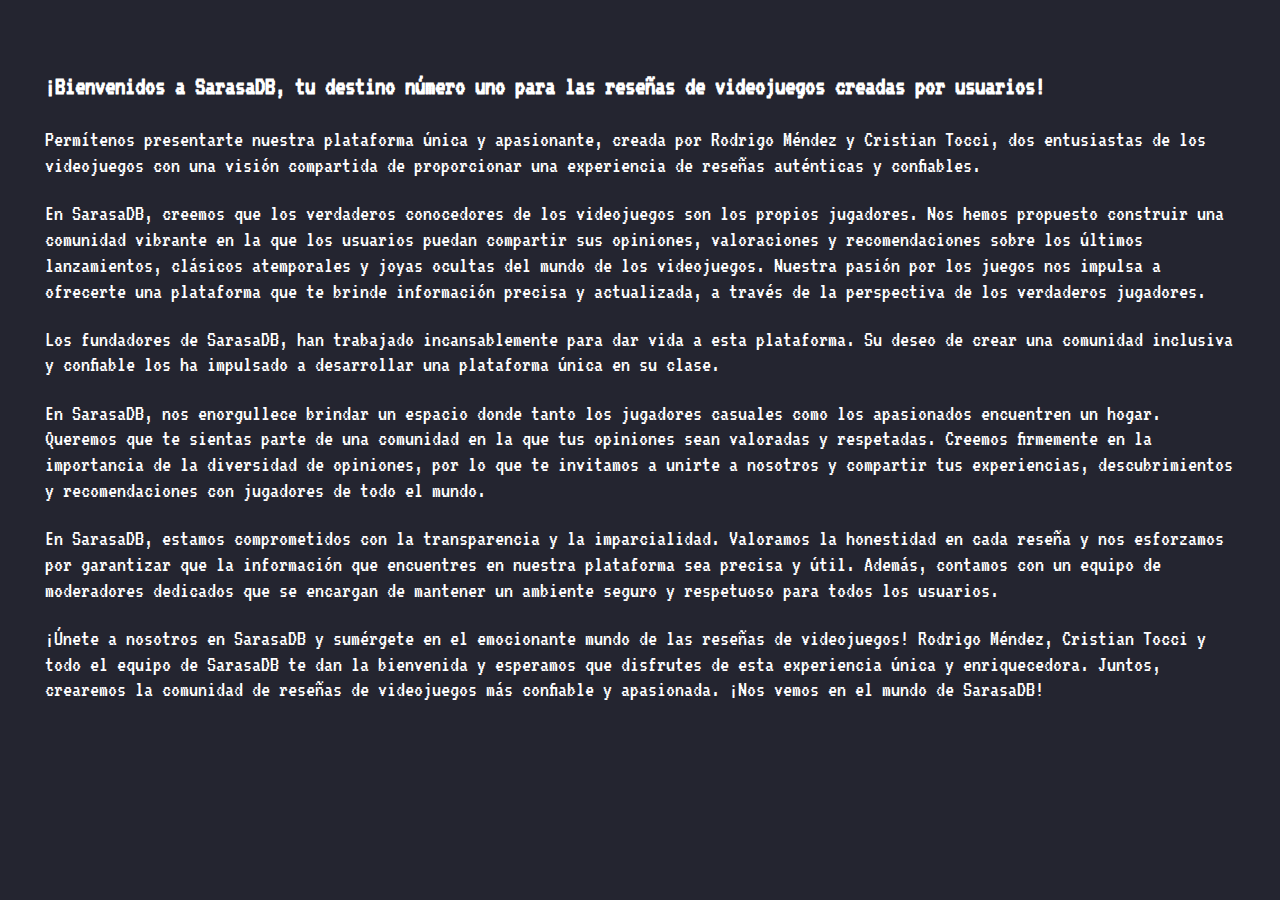
<file: acerca-de-nosotros/acerca-de-nosotros.html>
<!DOCTYPE html>
<html lang="es">
<head>
    <meta charset="UTF-8">
    <meta http-equiv="X-UA-Compatible" content="IE=edge">
    <meta name="viewport" content="width=device-width, initial-scale=1.0">
    <link rel="preconnect" href="https://fonts.googleapis.com">
    <link rel="preconnect" href="https://fonts.gstatic.com" crossorigin>
    <link href="https://fonts.googleapis.com/css2?family=Roboto:wght@300&display=swap" rel="stylesheet">
    <link href="https://fonts.googleapis.com/css2?family=VT323" rel="stylesheet">
    <link rel="stylesheet" href="../styles/normalize.css">
    <link rel="stylesheet" href="./styles/styles.css">
    <title>SarasaDB - Acerca de Nosotros</title>
</head>
<body>
    <H3>¡Bienvenidos a SarasaDB, tu destino número uno para las reseñas de videojuegos creadas por usuarios! </H3>
    <section class="about-us">
        <p>
            Permítenos presentarte nuestra plataforma única y apasionante, creada por Rodrigo Méndez y Cristian Tocci, dos entusiastas de los videojuegos con una visión compartida de proporcionar una experiencia de reseñas auténticas y confiables.
        </p>
        <p>
            En SarasaDB, creemos que los verdaderos conocedores de los videojuegos son los propios jugadores. Nos hemos propuesto construir una comunidad vibrante en la que los usuarios puedan compartir sus opiniones, valoraciones y recomendaciones sobre los últimos lanzamientos, clásicos atemporales y joyas ocultas del mundo de los videojuegos. Nuestra pasión por los juegos nos impulsa a ofrecerte una plataforma que te brinde información precisa y actualizada, a través de la perspectiva de los verdaderos jugadores.
        </p>
        <p>
            Los fundadores de SarasaDB, han trabajado incansablemente para dar vida a esta plataforma. Su deseo de crear una comunidad inclusiva y confiable los ha impulsado a desarrollar una plataforma única en su clase.
        </p>
        <p>
            En SarasaDB, nos enorgullece brindar un espacio donde tanto los jugadores casuales como los apasionados encuentren un hogar. Queremos que te sientas parte de una comunidad en la que tus opiniones sean valoradas y respetadas. Creemos firmemente en la importancia de la diversidad de opiniones, por lo que te invitamos a unirte a nosotros y compartir tus experiencias, descubrimientos y recomendaciones con jugadores de todo el mundo.
        </p>
        <p>
            En SarasaDB, estamos comprometidos con la transparencia y la imparcialidad. Valoramos la honestidad en cada reseña y nos esforzamos por garantizar que la información que encuentres en nuestra plataforma sea precisa y útil. Además, contamos con un equipo de moderadores dedicados que se encargan de mantener un ambiente seguro y respetuoso para todos los usuarios.
        </p>
        <p>
            ¡Únete a nosotros en SarasaDB y sumérgete en el emocionante mundo de las reseñas de videojuegos! Rodrigo Méndez, Cristian Tocci y todo el equipo de SarasaDB te dan la bienvenida y esperamos que disfrutes de esta experiencia única y enriquecedora. Juntos, crearemos la comunidad de reseñas de videojuegos más confiable y apasionada. ¡Nos vemos en el mundo de SarasaDB!
        </p>
    </section>
</body>
</html>
</file>
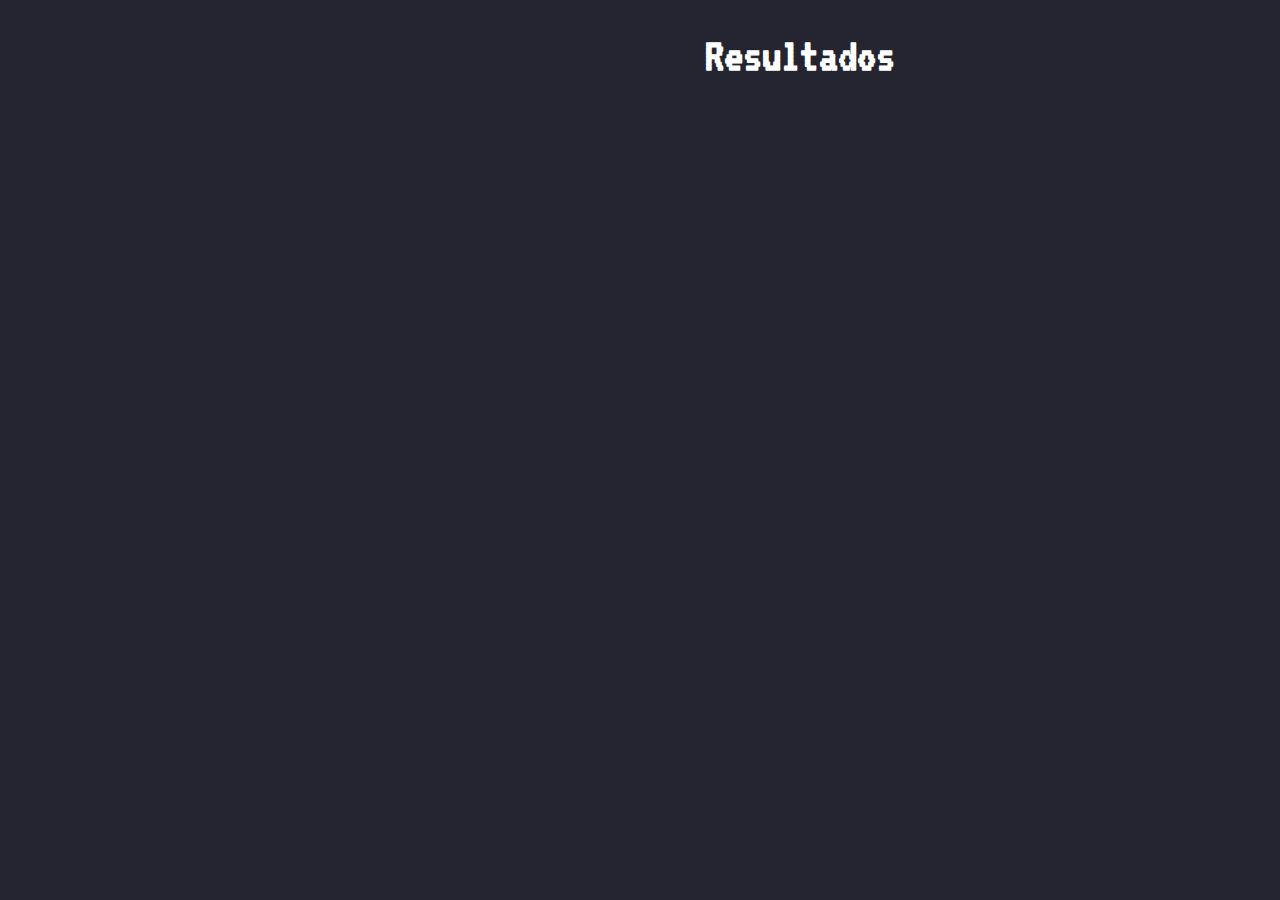
<file: busquedas/busquedas.html>
<!DOCTYPE html>
<html lang="en">
<head>
    <meta charset="UTF-8">
    <meta http-equiv="X-UA-Compatible" content="IE=edge">
    <meta name="viewport" content="width=device-width, initial-scale=1.0">
    <link rel="preconnect" href="https://fonts.googleapis.com">
    <link rel="preconnect" href="https://fonts.gstatic.com" crossorigin>
    <link href="https://fonts.googleapis.com/css2?family=Roboto:wght@300&display=swap" rel="stylesheet">
    <link href="https://fonts.googleapis.com/css2?family=VT323" rel="stylesheet">
    <link rel="stylesheet" href="styles/styles.css">      
    <title>SarasaDB</title>
</head>
<body>
    <section id="resultado-busqueda"></section>
    <script src="./js/divisas.js"></script>
    <script src="./js/busqueda.js"></script>
</body>
</html>
</file>
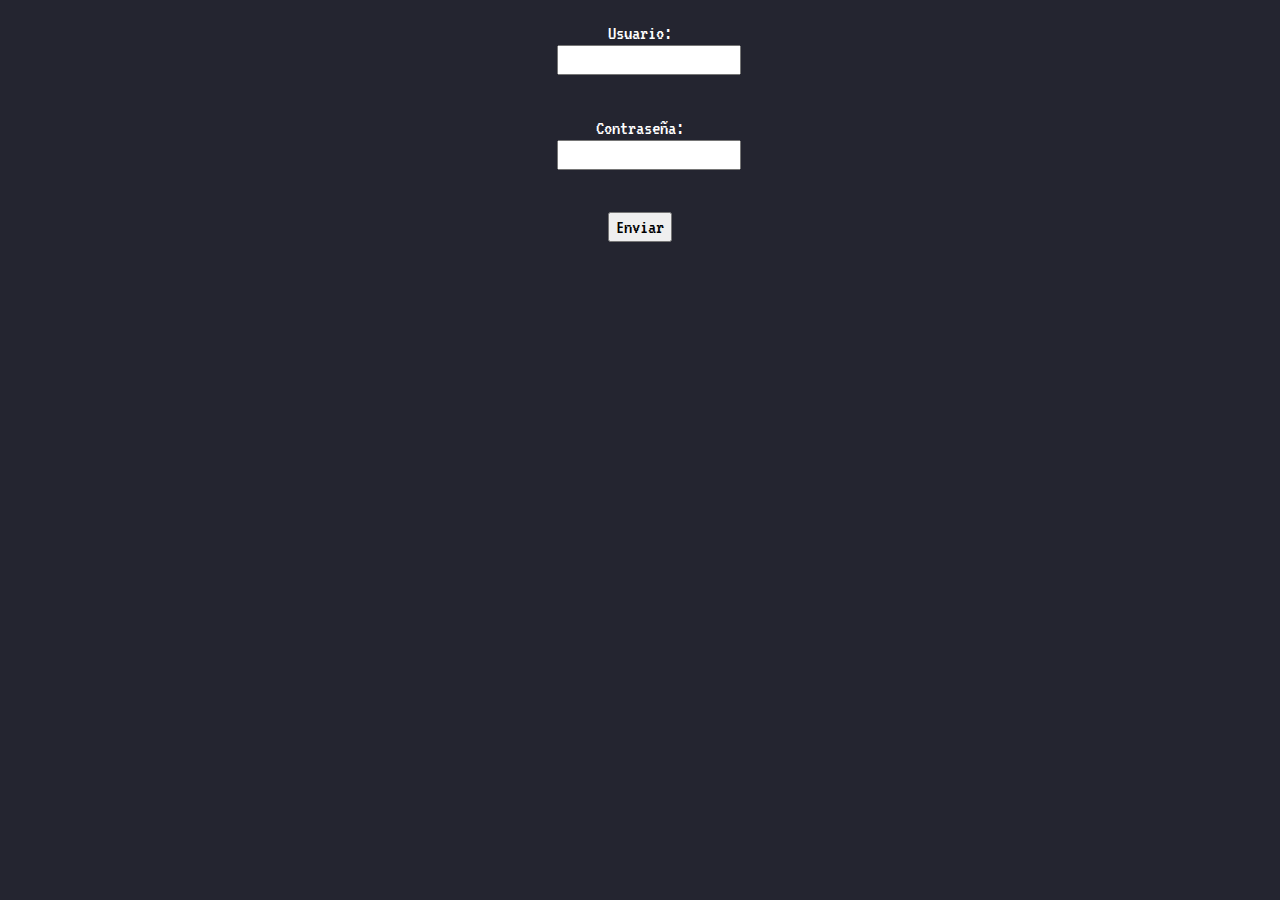
<file: publica-tu-review/publica-tu-review.html>
<!DOCTYPE html>
<html lang="en">
<head>
    <meta charset="UTF-8">
    <meta http-equiv="X-UA-Compatible" content="IE=edge">
    <meta name="viewport" content="width=device-width, initial-scale=1.0">
    <link rel="preconnect" href="https://fonts.googleapis.com">
    <link rel="preconnect" href="https://fonts.gstatic.com" crossorigin>
    <link href="https://fonts.googleapis.com/css2?family=Roboto:wght@300&display=swap" rel="stylesheet">
    <link href="https://fonts.googleapis.com/css2?family=VT323" rel="stylesheet">
    <link rel="stylesheet" href="../styles/normalize.css">
    <link rel="stylesheet" href="./styles/styles.css">
    <title>SarasaDB - Publica tu Review</title>
</head>
<body>
    <main>
        <section id="contenedor-review">
            <form id="formReview" method="post"></form>
            <p class="warning" id="warning"></p>
        </section>
    </main>
    <script src="./js/ReviewValidador.js"></script>
    <script src="./js/LoginValidador.js"></script>
    <script src="./js/FormSelectorParaReview.js"></script>
</body>
</html>
</file>
<file: acerca-de-nosotros/styles/styles.css>
:root{
    --review-width:16em;
    --color-texto:#FFFFFF;
    --hover-color:#5599BB;
    --color-fondo:#242530ff;
}

html{
    box-sizing: border-box
}

body{
    background-color: var(--color-fondo);
    color: var(--color-texto);
    font-family: 'VT323', 'Roboto', sans-serif;
    font-size:1.4em
}

@media (min-width:761px){ 
    body{
        padding:2em;
    }
}
</file>
<file: busquedas/styles/styles.css>
:root{
    --review-width:16em;
    --color-texto:#FFFFFF;
    --color-texto-alternativo:#00ff33ff;    
    --hover-color:#5599BB;
    --color-fondo:#242530ff;
}

html{
    box-sizing: border-box
}

body{
    background-color: var(--color-fondo);
    color: var(--color-texto);
    font-family: 'VT323', 'Roboto', sans-serif;
    font-size:1em
}

h2{
    text-align: center;
}

.portada-highlight{
    width:calc(var(--review-width)*1.2);
    display: block;
    margin: 2em auto 2em auto;

}

.reviews-titulo{
    margin: 2em auto;
    text-align: center;
}

.caja-reviews{
    height:10.6em;
    width: var(--review-width);
    margin:auto;
    padding: auto 2em auto 3em;
    overflow-y:scroll;
    border-style:groove;
    border-radius: 0%;
    margin-top:1em;


}

.username{
    font-size:1.4em;
    color:var(--color-texto-alternativo);
    font-style: italic;
}


.review{
    margin: 1em 1em auto 1em;
    font-size: 1.2em;
}


.lista-resultados{
    list-style-type: none;
    padding:0;
}

.titulo-resultados{
    font-size: 1.7em;
    margin: 0 0 .5em 0;
}

.lista-resultados li{
    margin: 1.5em 0;
}

.link-resultado{
    text-decoration: none;
    font-size: 1.5em;
    margin: 0 0 0 1em;
    color: var(--hover-color);
}

#resultado-busqueda{
    margin: 1em 0 0 0;
}

.precio-dolares, .precio-pesosar{
    font-size: 1.2em;
}



@media (min-width:480px) and (max-width: 760px){
    .titulo-resultados{
        font-size: 1.9em;
        margin: 0 0 .5em 1.5em;
    }

    .link-resultado{
        text-decoration: none;
        font-size: 1.9em;
        margin: 0 0 0 5em;
        color: var(--hover-color);
    }

    #resultado-busqueda{
        margin: 1em 0 0 1em;
    }


    .caja-reviews{
        height:13.8em;
        width: calc(var(--review-width)*1.8);
        margin:auto;
        padding: auto 2em auto 2em;
        overflow-y:scroll;
        border-style:groove;
        border-radius: 0%;
        margin-top:1em;
    }
    
    .review{
        margin: 1em 1em auto 1em;
        font-size: 1.2em;
    }
    
}


@media (min-width:761px) and (max-width: 1080px){ 

    .titulo-resultados{
        font-size: 2em;
    }

    .link-resultado{
        text-decoration: none;
        font-size: 2em;
        margin-left:1em;
        color: var(--hover-color);
    }

    #resultado-busqueda{
        margin: 2em 0 0 12em;
    }

    .caja-reviews{
        height:13.8em;
        width: calc(var(--review-width)*1.8);
        margin:auto;
        padding: auto 2em auto 2em;
        overflow-y:scroll;
        border-style:groove;
        border-radius: 0%;
        margin-top:1em;
    }
    
    .precio-dolares, .precio-pesosar{
        text-align:center;
    }

    .review{
        margin: 1em 1em auto 1em;
        font-size: 1.2em;
    }


}


@media (min-width:1081px){

    h3{
        margin-left: 40em;
    }

    .titulo-resultados{
        font-size: 3em;
        margin: 0 0 1em 3em;
    }

    .link-resultado{
        text-decoration: none;
        font-size: 2em;
        margin: 2em 0 0 8em;
        color: var(--hover-color);
    }

    .link-resultado:hover{
        background-color: var(--hover-color);
        color: var(--color-fondo);
        transition: 0.5s;
    }

    #resultado-busqueda{
        margin: 2em 0 0 11em;
    }


    .portada-highlight{
        width:calc(var(--review-width)*1.5);
    }

    .caja-reviews{
        width:calc(var(--review-width)*1.5);
        border-radius: 0;
    }

    .contenedor-grid{
        display:grid;
        grid-template-columns: repeat(5, 20%);
        grid-template-rows: 5em 3em 3em 3em 20em;
    }

    .review-titulo{
        grid-column-start: 3;
        grid-column-end: 4;
    }

    .portada-highlight{
        grid-column-start: 1;
        grid-column-end: 3;
        grid-row-start: 2;
        grid-row-end: 6;
        position: relative;
        display:inline-block;        
        height:auto;
        width:95%;
        margin:auto 1em auto 1em;
    }

    .precio-dolares{
        margin-left: 1em;
        grid-column-start: 3;
        grid-column-end: 5;
        grid-row-start: 2;
        grid-row-end: 3;
    }

    .precio-pesosar{
        margin-left: 1em;        
        grid-column-start: 3;
        grid-column-end: 5;
        grid-row-start: 3;
        grid-row-end: 4;
    }

    .reviews-titulo{
        margin: 1em 1em;
        grid-column-start: 3;
        grid-column-end: 4;
        grid-row-start: 4;
        grid-row-end: 5;
    }

    .caja-reviews{
        display:block;
        margin: 0 1em 0 1em;
        height:95%;
        width:95%;
        grid-column-start: 3;
        grid-column-end: 6;
        grid-row-start: 5;
        grid-row-end: 6;

    }
}
</file>
<file: publica-tu-review/styles/styles.css>
:root{
    --review-width:16em;
    --color-texto:#FFFFFF;
    --hover-color:#5599BB;
    --color-fondo:#242530ff;
}

html{
    box-sizing: border-box
}

body{
    background-color: var(--color-fondo);
    color: var(--color-texto);
    font-family: 'VT323', 'Roboto', sans-serif;
    font-size:1.3em
}

main{
    text-align: center
}

span.aclaracion{
    display:block;
    /* font-style:italic; */

}

ul{
    list-style: none;
}
.form-login-item{
    margin: 0 auto;
    width: 8em;
    padding: 1em;
}
.form-review-item input{
    display: block;
    width: var(--review-width);
    margin: 0 auto;
}
.btn-login{
    margin: 1em;
}
.logout-link{
    display:block;
    text-decoration: none;
    margin-top:1.5em;
    color:var(--color-texto);
}


@media (min-width:761px) and (max-width: 1080px){ 

    ul.plataforma-checklist li{
        display:inline-block;
    }

    .steamid-input{
        display:inline-block;
    }
}
</file>
